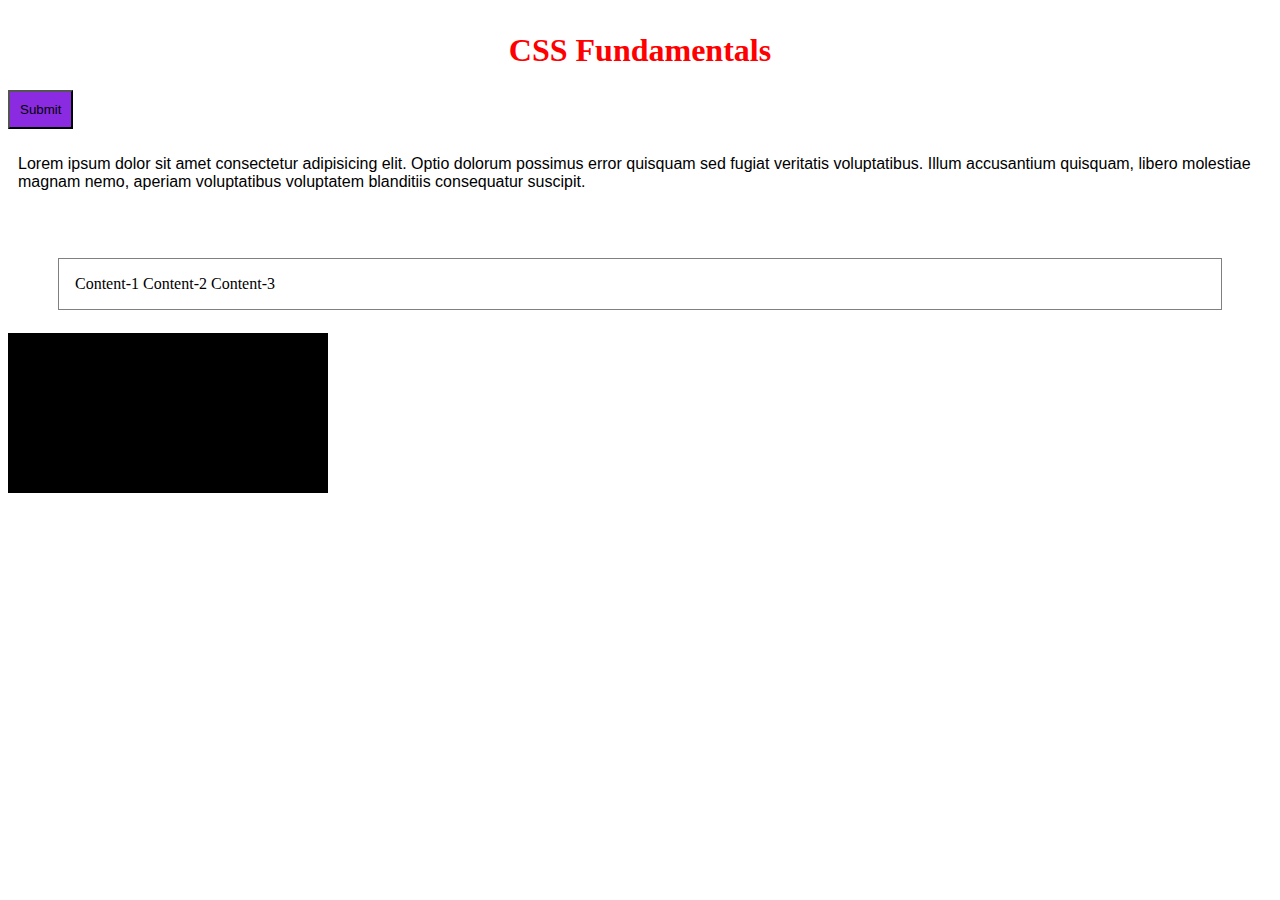
<file: Phase 2/index.html>
<!DOCTYPE html>
<html lang="en">
<head>
    <meta charset="UTF-8">
    <meta name="viewport" content="width=device-width, initial-scale=1.0">
    <title>CSS fundamentals</title>
    <link rel="stylesheet" href="style.css">
</head>
<body>
    <h1>CSS Fundamentals</h1>
    <button type="submit" class="btn-submit">Submit</button>
    <p id="paragraph">Lorem ipsum dolor sit amet consectetur adipisicing elit. 
    Optio dolorum possimus error quisquam sed fugiat veritatis voluptatibus. 
    Illum accusantium quisquam, libero molestiae magnam nemo, aperiam voluptatibus voluptatem 
    blanditiis consequatur suscipit.</p>
    <br><br>
    <div class="con">
    <label>Content-1</label>
    <label>Content-2</label>
    <label>Content-3</label>
    </div>
    <br>
    <div id="empty"></div>
    
</body>
</html>
</file>
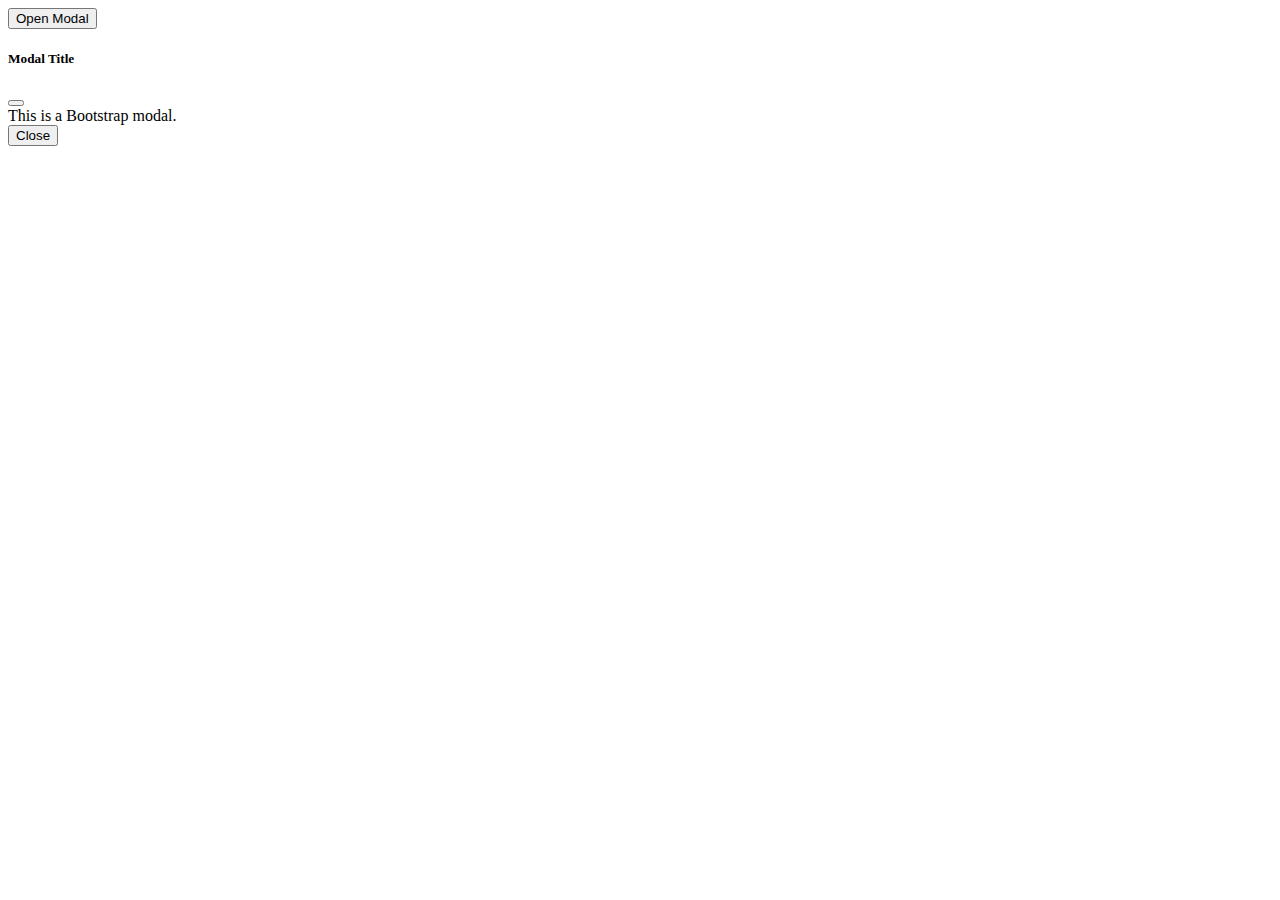
<file: modal.html>
<!DOCTYPE html>
<html lang="en">

<head>
    <meta charset="UTF-8">
    <meta name="viewport" content="width=device-width, initial-scale=1.0">
    <title>Document</title>
    <link href="https://cdn.jsdelivr.net/npm/bootstrap@5.3.8/dist/css/bootstrap.min.css" rel="stylesheet"
        integrity="sha384-sRIl4kxILFvY47J16cr9ZwB07vP4J8+LH7qKQnuqkuIAvNWLzeN8tE5YBujZqJLB" crossorigin="anonymous">
</head>

<body>
    <button class="btn btn-primary" data-bs-toggle="modal" data-bs-target="#exampleModal">
        Open Modal
    </button>

    <div class="modal fade" id="exampleModal">
        <div class="modal-dialog">
            <div class="modal-content">
                <div class="modal-header">
                    <h5 class="modal-title">Modal Title</h5>
                    <button class="btn-close" data-bs-dismiss="modal"></button>
                </div>
                <div class="modal-body">
                    This is a Bootstrap modal.
                </div>
                <div class="modal-footer">
                    <button class="btn btn-secondary" data-bs-dismiss="modal">Close</button>
                </div>
            </div>
        </div>
    </div>
    <script src="https://cdn.jsdelivr.net/npm/bootstrap@5.3.2/dist/js/bootstrap.bundle.min.js"></script>
</body>

</html>
</file>
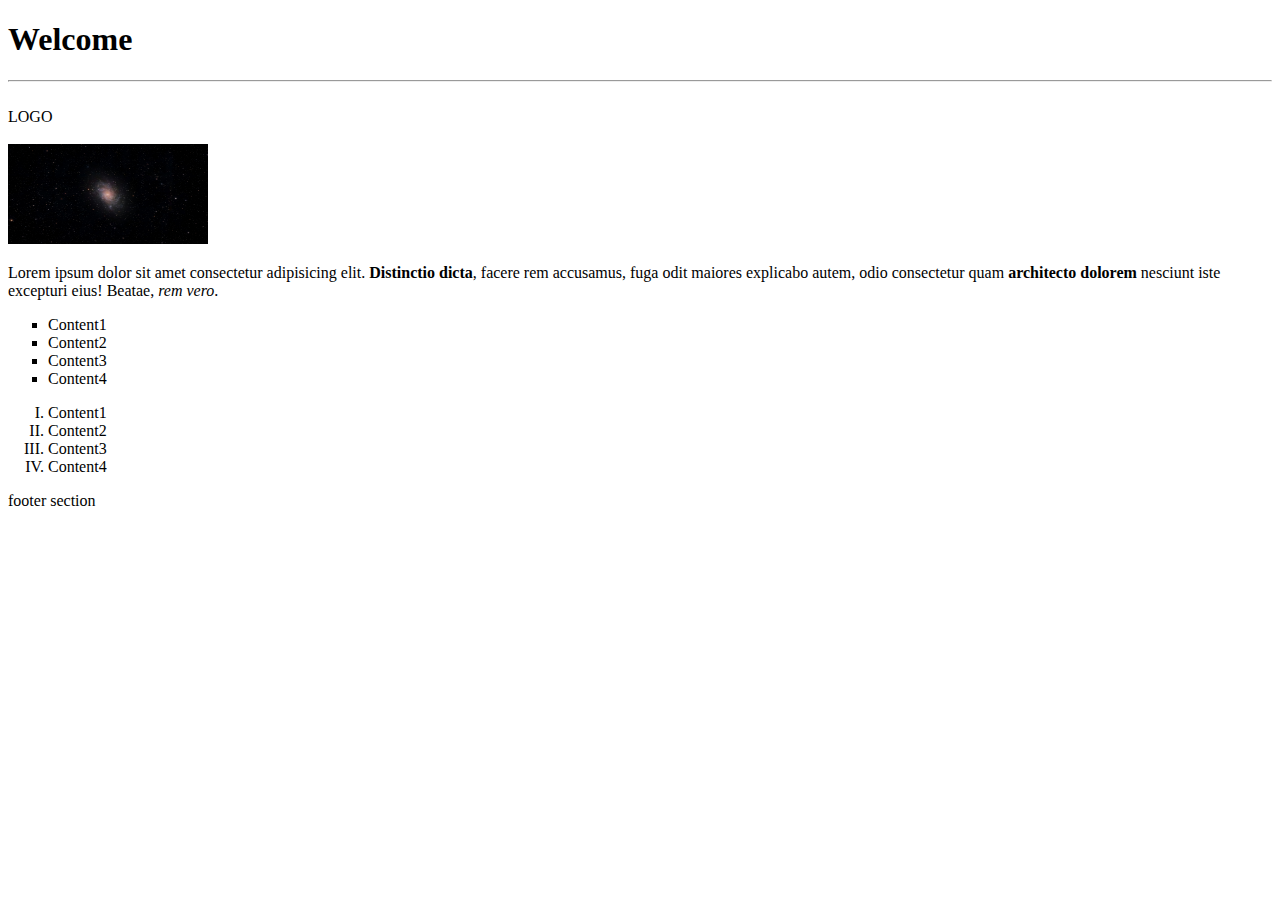
<file: Phase 1&2/Structure.html>
<!DOCTYPE html>
<html lang="en">
<head>
    <meta charset="UTF-8">
    <meta name="viewport" content="width=device-width, initial-scale=1.0">
    <title>Document</title>
</head>
<body>
    <header>
        <h1>Welcome</h1>
    </header><hr><br>

    <nav>
        LOGO
    </nav><br>
    <main>
        <img src="img1.jpg" alt="img1" height="100" width="200"><br>
        <p>Lorem ipsum dolor sit amet consectetur adipisicing elit. <strong>Distinctio dicta</strong>, facere rem accusamus, fuga odit maiores explicabo 
            autem, odio consectetur quam <b>architecto dolorem</b> nesciunt iste excepturi eius! Beatae, <em>rem vero</em>.</p>
         <ul type="square">
            <li>Content1</li>
            <li>Content2</li>
            <li>Content3</li>
            <li>Content4</li>
         </ul>   
         <ol type="I">
            <li>Content1</li>
            <li>Content2</li>
            <li>Content3</li>
            <li>Content4</li>
         </ol>
    </main>

    <footer>
        footer section
    </footer>
</body>
</html>
</file>
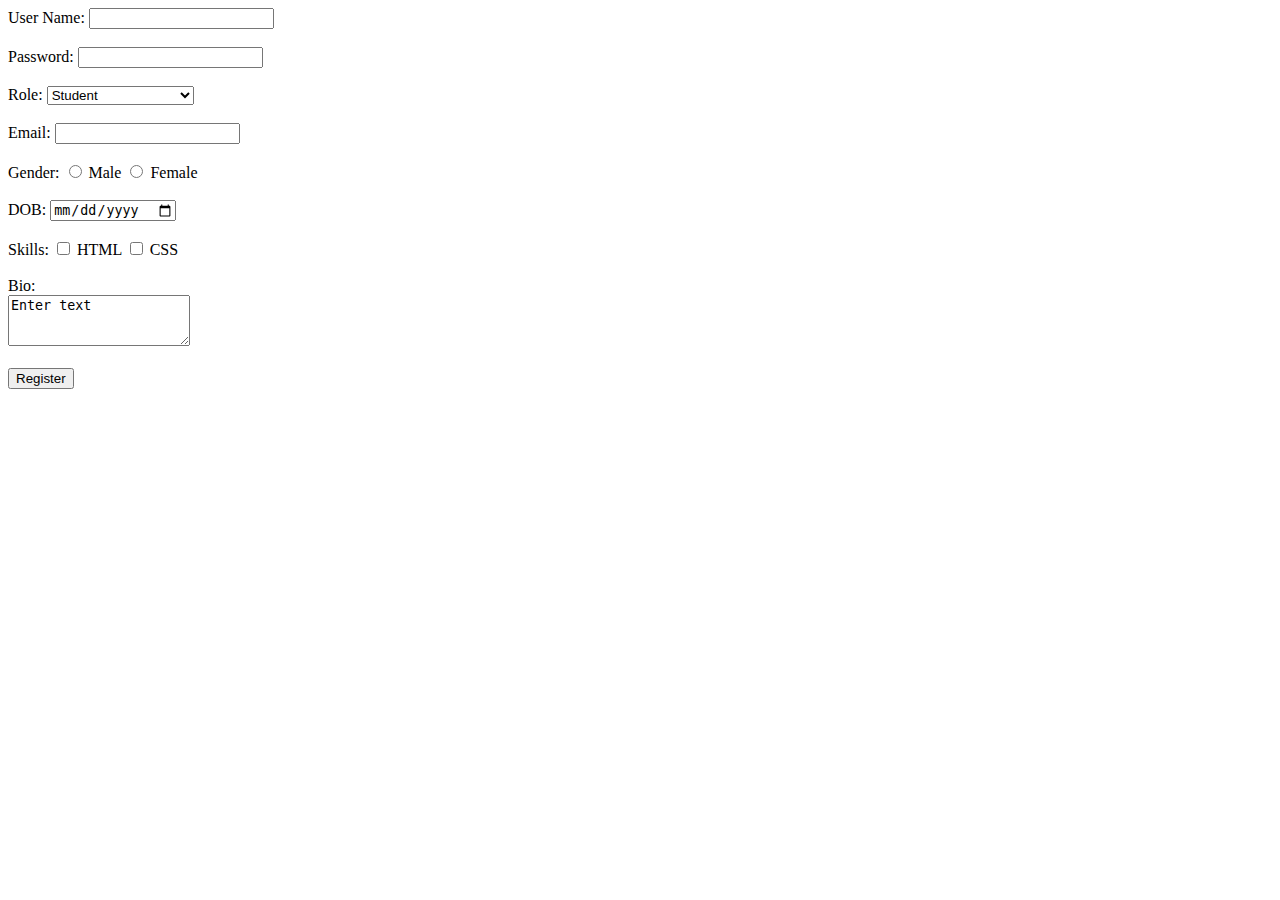
<file: Phase 1/form.html>
<!DOCTYPE html>
<html lang="en">
<head>
    <meta charset="UTF-8">
    <meta name="viewport" content="width=device-width, initial-scale=1.0">
    <title>Registration</title>
</head>
<body>
    <form action="" method="post">

        <label for="userName">User Name:</label>
        <input type="text" id="userName">
        <br><br>

        <label for="passWord">Password:</label>
        <input type="password" id="passWord">
        <br><br>

        <label>Role:</label>
        <select>
            <option value="stu">Student</option>
            <option value="professional">Working professional</option>
        </select>
        <br><br>

        <label for="email">Email:</label>
        <input type="email" id="email">
        <br><br>

        <!-- Ratio -->

        <label for="gender">Gender:</label>

        <input type="radio" id="male">
        <label for="male">Male</label>
        <input type="radio" id="female">
        <label for="female">Female</label>
        <br><br>

        <label for="dob">DOB:</label>
        <input type="date" id="dob">
        <br><br>

        <label for="skills">Skills:</label>
        <input type="checkbox" id="html">
        <label for="html">HTML</label>
        <input type="checkbox" id="css">
        <label for="css">CSS</label>
        <br><br>

        <label for="bio">Bio:</label><br>
        <textarea name="bio" id="bio" rows="3">Enter text</textarea>
        <br><br>

        <button type="submit">Register</button>

    </form>
</body>
</html>
</file>
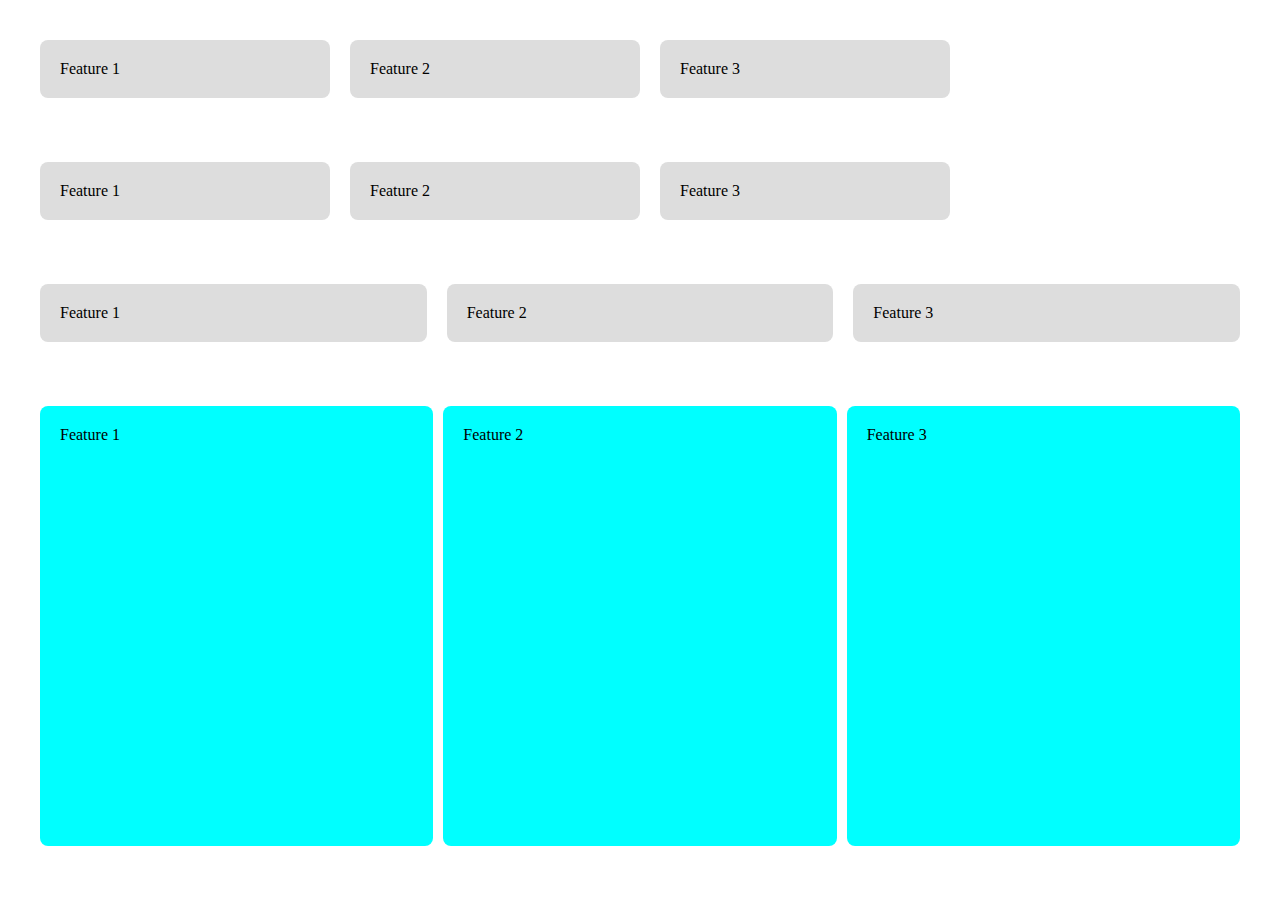
<file: Phase 2/flexBox.html>
<!DOCTYPE html>
<html lang="en">
<head>
    <meta charset="UTF-8">
    <meta name="viewport" content="width=device-width, initial-scale=1.0">
    <title>flexbox</title>
    <link rel="stylesheet" href="flexBox.css">
</head>
<body>
    <section class="featuresa">
  <div class="carda">Feature 1</div>
  <div class="carda">Feature 2</div>
  <div class="carda">Feature 3</div>
</section>
<section class="featuresb">
  <div class="cardb">Feature 1</div>
  <div class="cardb">Feature 2</div>
  <div class="cardb">Feature 3</div>
</section>
<section class="featuresc">
  <div class="cardc">Feature 1</div>
  <div class="cardc">Feature 2</div>
  <div class="cardc">Feature 3</div>
</section>

<section class="features1">
  <div class="card1">Feature 1</div>
  <div class="card1">Feature 2</div>
  <div class="card1">Feature 3</div>
</section>
</body>
</html>
</file>
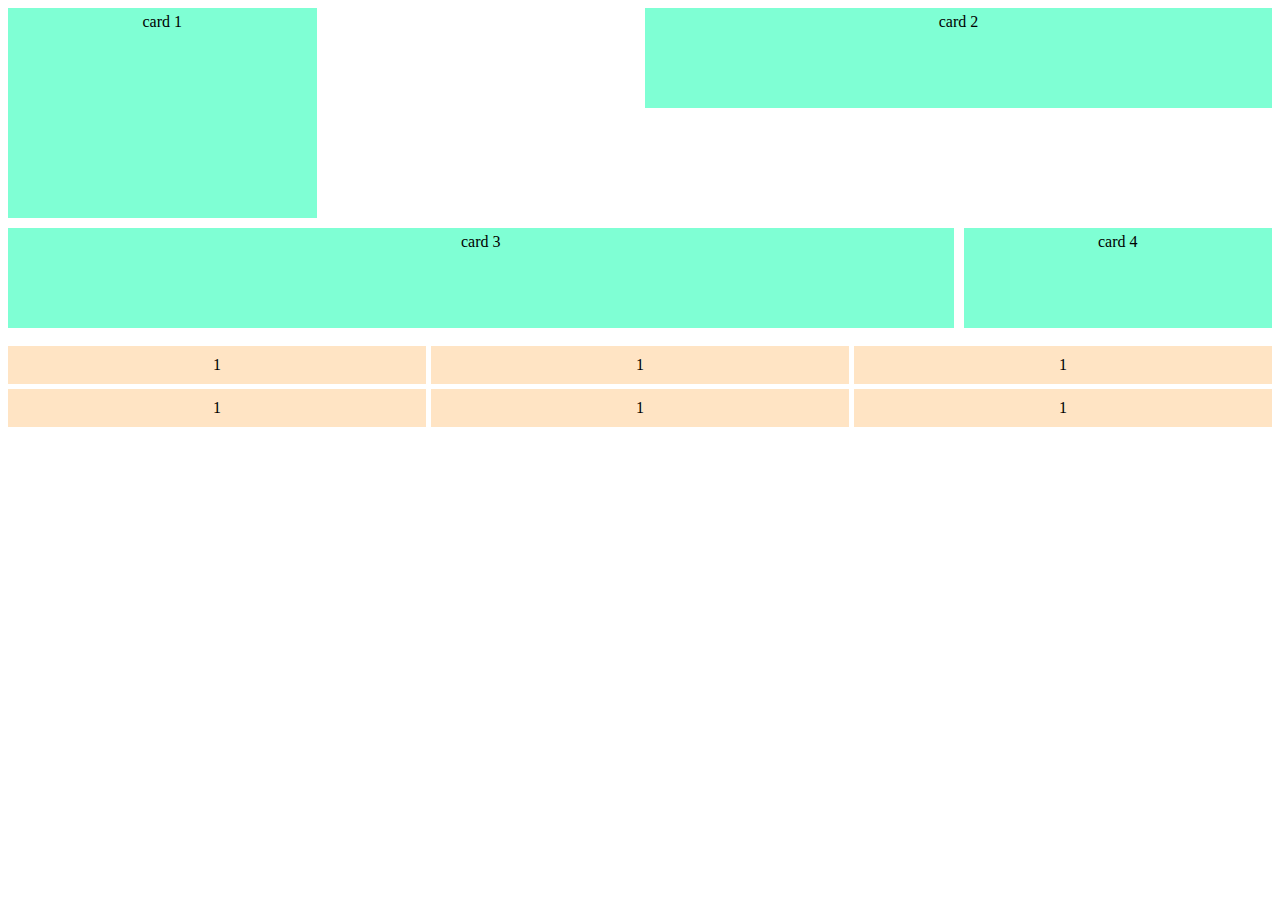
<file: Phase 2/grid.html>
<!DOCTYPE html>
<html lang="en">
<head>
    <meta charset="UTF-8">
    <meta name="viewport" content="width=device-width, initial-scale=1.0">
    <title>Grid</title>
    <style>
        .container {
           display: grid;
           grid-template-columns: repeat(4,1fr);
           /* grid-template-rows: 100px 200px; */
           grid-auto-rows: 100px;
           gap: 10px;
       }
.container span{
    background-color: aquamarine;
    padding: 5px;
    text-align: center;
}
.box1{
    grid-column: 1/2;
    grid-row: 1/3;
}
.box2{
    grid-column: 3/5;
}
.box3{
    grid-column: 1/4;
}
.con2{
    display: grid;
    grid-template-columns: repeat(3,1fr);
    gap: 5px;
}
.con2 span{
    padding: 10px;
    background-color: bisque;
    text-align: center;
}
    </style>
</head>
<body>
    <div class="container">
        <span class="box1">card 1</span>
        <span class="box2">card 2</span>
        <span class="box3">card 3</span>
        <span class="box4">card 4</span>
    </div><br>
    <div class="con2">
        <span>1</span>
         <span>1</span>
          <span>1</span>
           <span>1</span>
            <span>1</span>
             <span>1</span>
    </div>
</body>
</html>
</file>
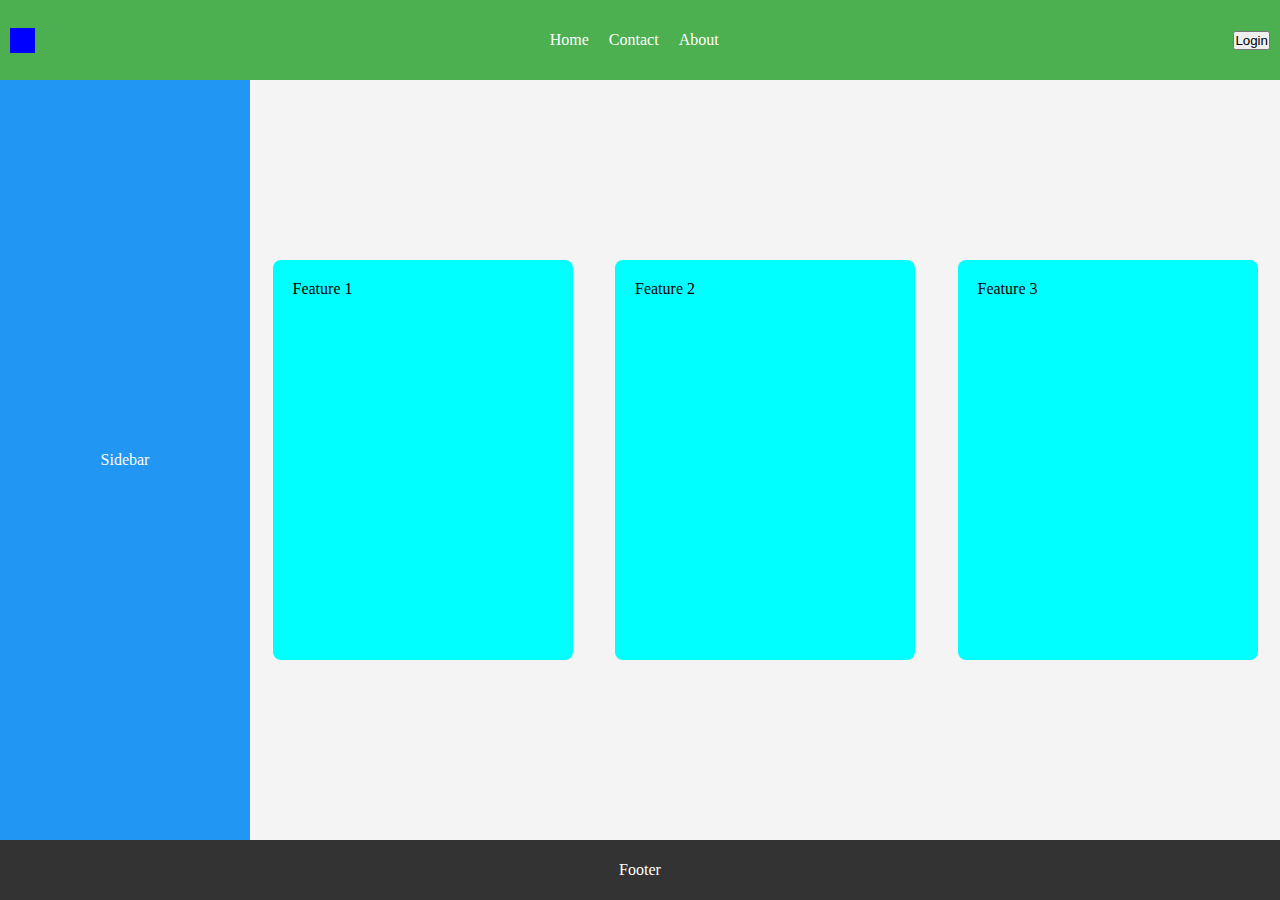
<file: Phase 2/grid_layout.html>
<!DOCTYPE html>
<html lang="en">

<head>
    <meta charset="UTF-8">
    <meta name="viewport" content="width=device-width, initial-scale=1.0">
    <title>web</title>
    <link rel="stylesheet" href="grid_layout.css">
</head>

<body>
    <div class="container">
        <header class="header">
            <nav id="navbar">
                <div class="logo"></div>
                <ul type="none">
                    <li>Home</li>
                    <li>Contact</li>
                    <li>About</li>
                </ul>
                <button>Login</button>
            </nav>
        </header>

        <aside class="sidebar">Sidebar</aside>

        <main class="content">
            <section class="features1">
  <div class="card1">Feature 1</div>
  <div class="card1">Feature 2</div>
  <div class="card1">Feature 3</div>
</section>
        </main>

        <footer class="footer">Footer</footer>
    </div>
</body>

</html>
</file>
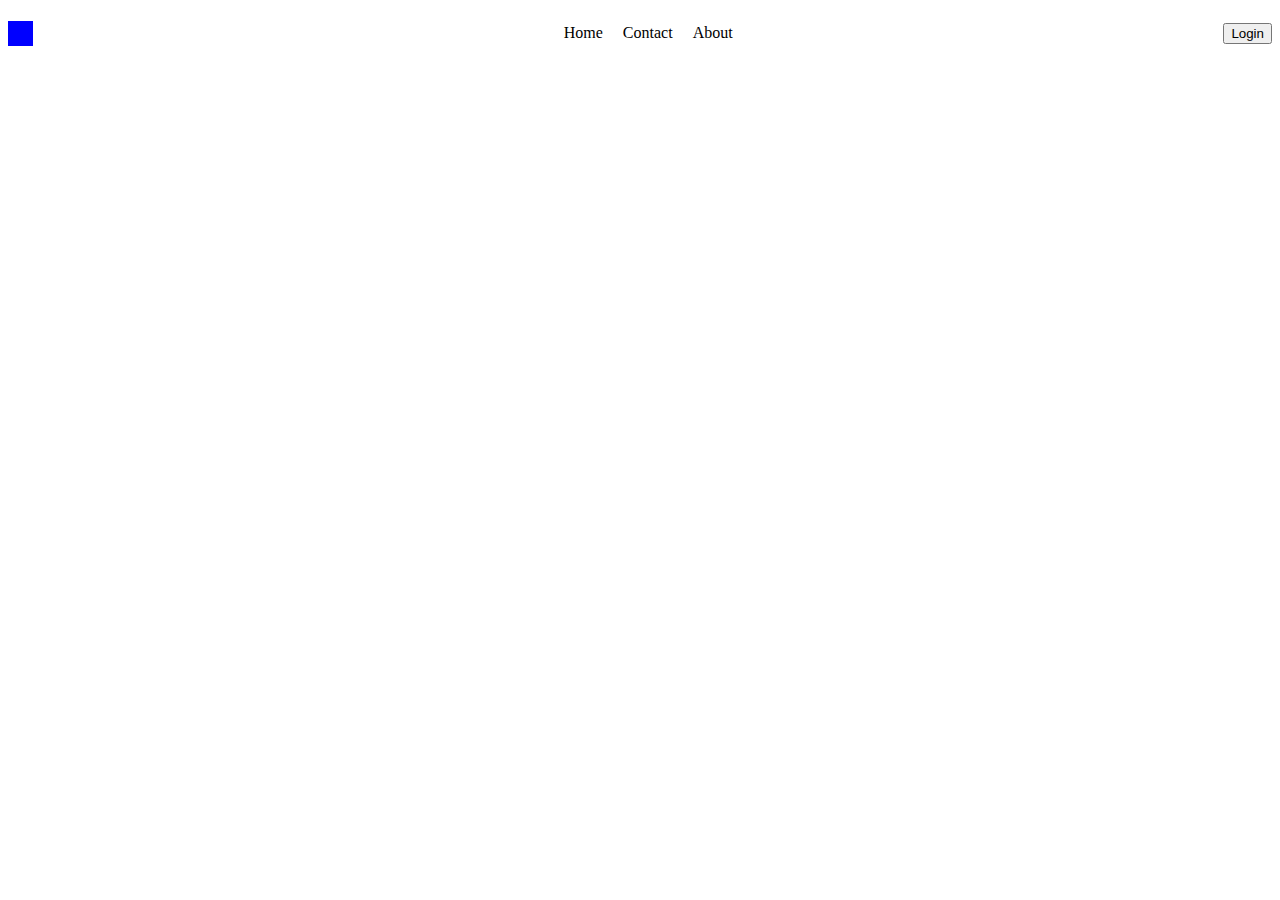
<file: Phase 2/navbar.html>
<!DOCTYPE html>
<html lang="en">
<head>
    <meta charset="UTF-8">
    <meta name="viewport" content="width=device-width, initial-scale=1.0">
    <title>nav</title>
    <link rel="stylesheet" href="navbar.css">
</head>
<body>
    <nav id="navbar">
        <div></div>
        <ul type="none">
            <li>Home</li>
            <li>Contact</li>
            <li>About</li>
        </ul>
       <button>Login</button> 
    </nav>
</body>
</html>
</file>
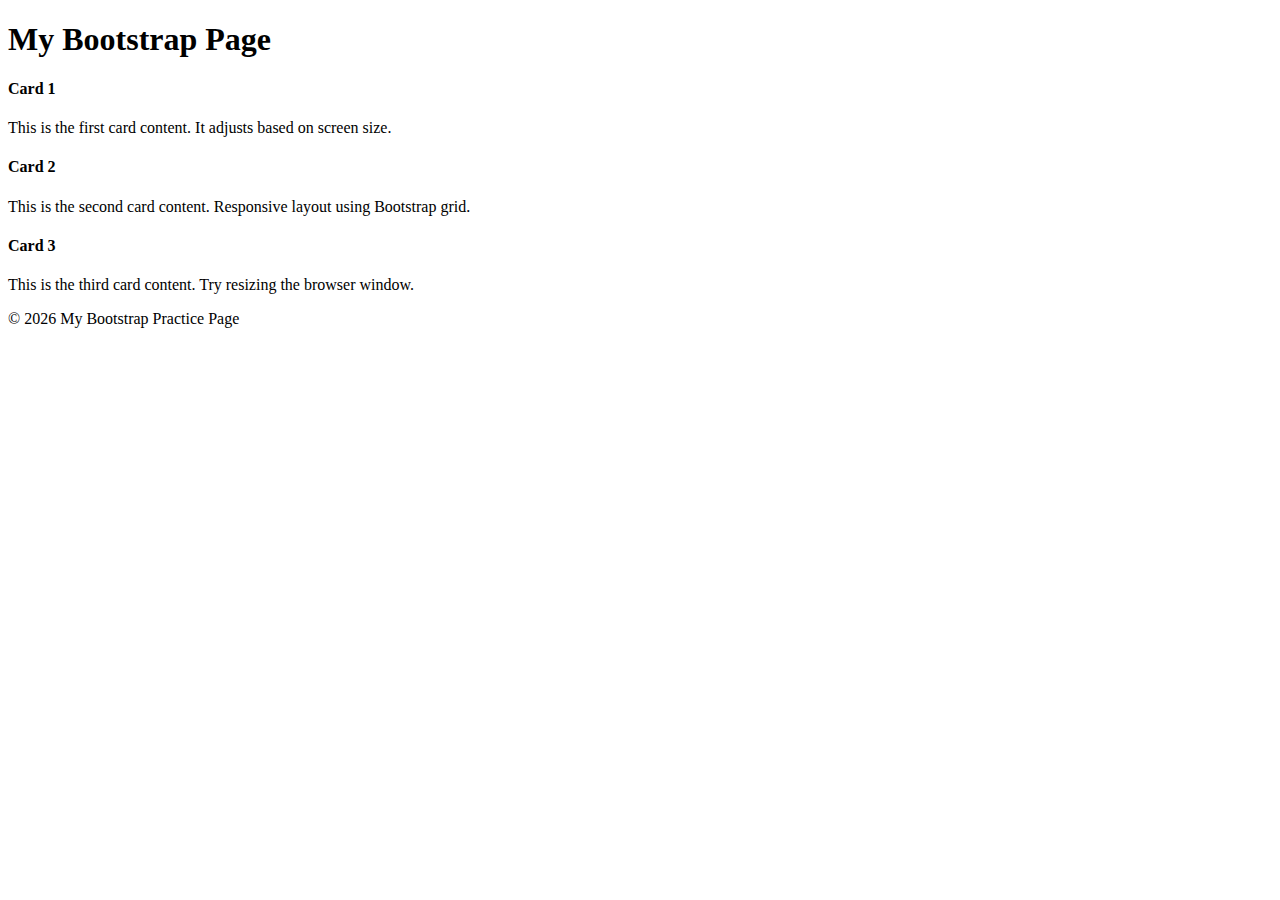
<file: Phase 4/bootstrap.html>
<!DOCTYPE html>
<html lang="en">
<head>
    <meta charset="UTF-8">
    <meta name="viewport" content="width=device-width, initial-scale=1.0">
    <title>Document</title>
    <link href="https://cdn.jsdelivr.net/npm/bootstrap@5.3.8/dist/css/bootstrap.min.css" rel="stylesheet" integrity="sha384-sRIl4kxILFvY47J16cr9ZwB07vP4J8+LH7qKQnuqkuIAvNWLzeN8tE5YBujZqJLB" crossorigin="anonymous">
</head>
<body>
    <!-- <div class="container-fluid h-100">
     <header class="bg-primary text-white text-center p-4 ">Hello!</header><br>
     
     <div class="row">
     <aside class="col-4 bg-secondary">Slidebar</aside>
     <main class="col-8 bg-primary">content</main>
     </div>

     <footer class="row bg-dark text-white text-center">footer</footer>
     </div> -->
       <!-- Header Section -->
  <div class="container-fluid bg-primary text-white text-center p-4">
    <h1>My Bootstrap Page</h1>
  </div>

  <!-- Main Content Section -->
  <div class="container mt-4">
    <div class="row">

      <!-- Column 1 -->
      <div class="col-sm-12 col-md-6 col-lg-4 mb-3">
        <div class="card shadow rounded">
          <div class="card-body bg-light">
            <h4 class="card-title">Card 1</h4>
            <p class="card-text">
              This is the first card content. It adjusts based on screen size.
            </p>
          </div>
        </div>
      </div>

      <!-- Column 2 -->
      <div class="col-sm-12 col-md-6 col-lg-4 mb-3">
        <div class="card shadow rounded">
          <div class="card-body bg-warning">
            <h4 class="card-title">Card 2</h4>
            <p class="card-text">
              This is the second card content. Responsive layout using Bootstrap grid.
            </p>
          </div>
        </div>
      </div>

      <!-- Column 3 -->
      <div class="col-sm-12 col-md-6 col-lg-4 mb-3">
        <div class="card shadow rounded">
          <div class="card-body bg-info text-white">
            <h4 class="card-title">Card 3</h4>
            <p class="card-text">
              This is the third card content. Try resizing the browser window.
            </p>
          </div>
        </div>
      </div>

    </div>
  </div>

  <!-- Footer Section -->
  <div class="container-fluid bg-dark text-white text-center p-3 mt-4">
    <p>© 2026 My Bootstrap Practice Page</p>
  </div>

</body>
</html>

</body>
</html>
</file>
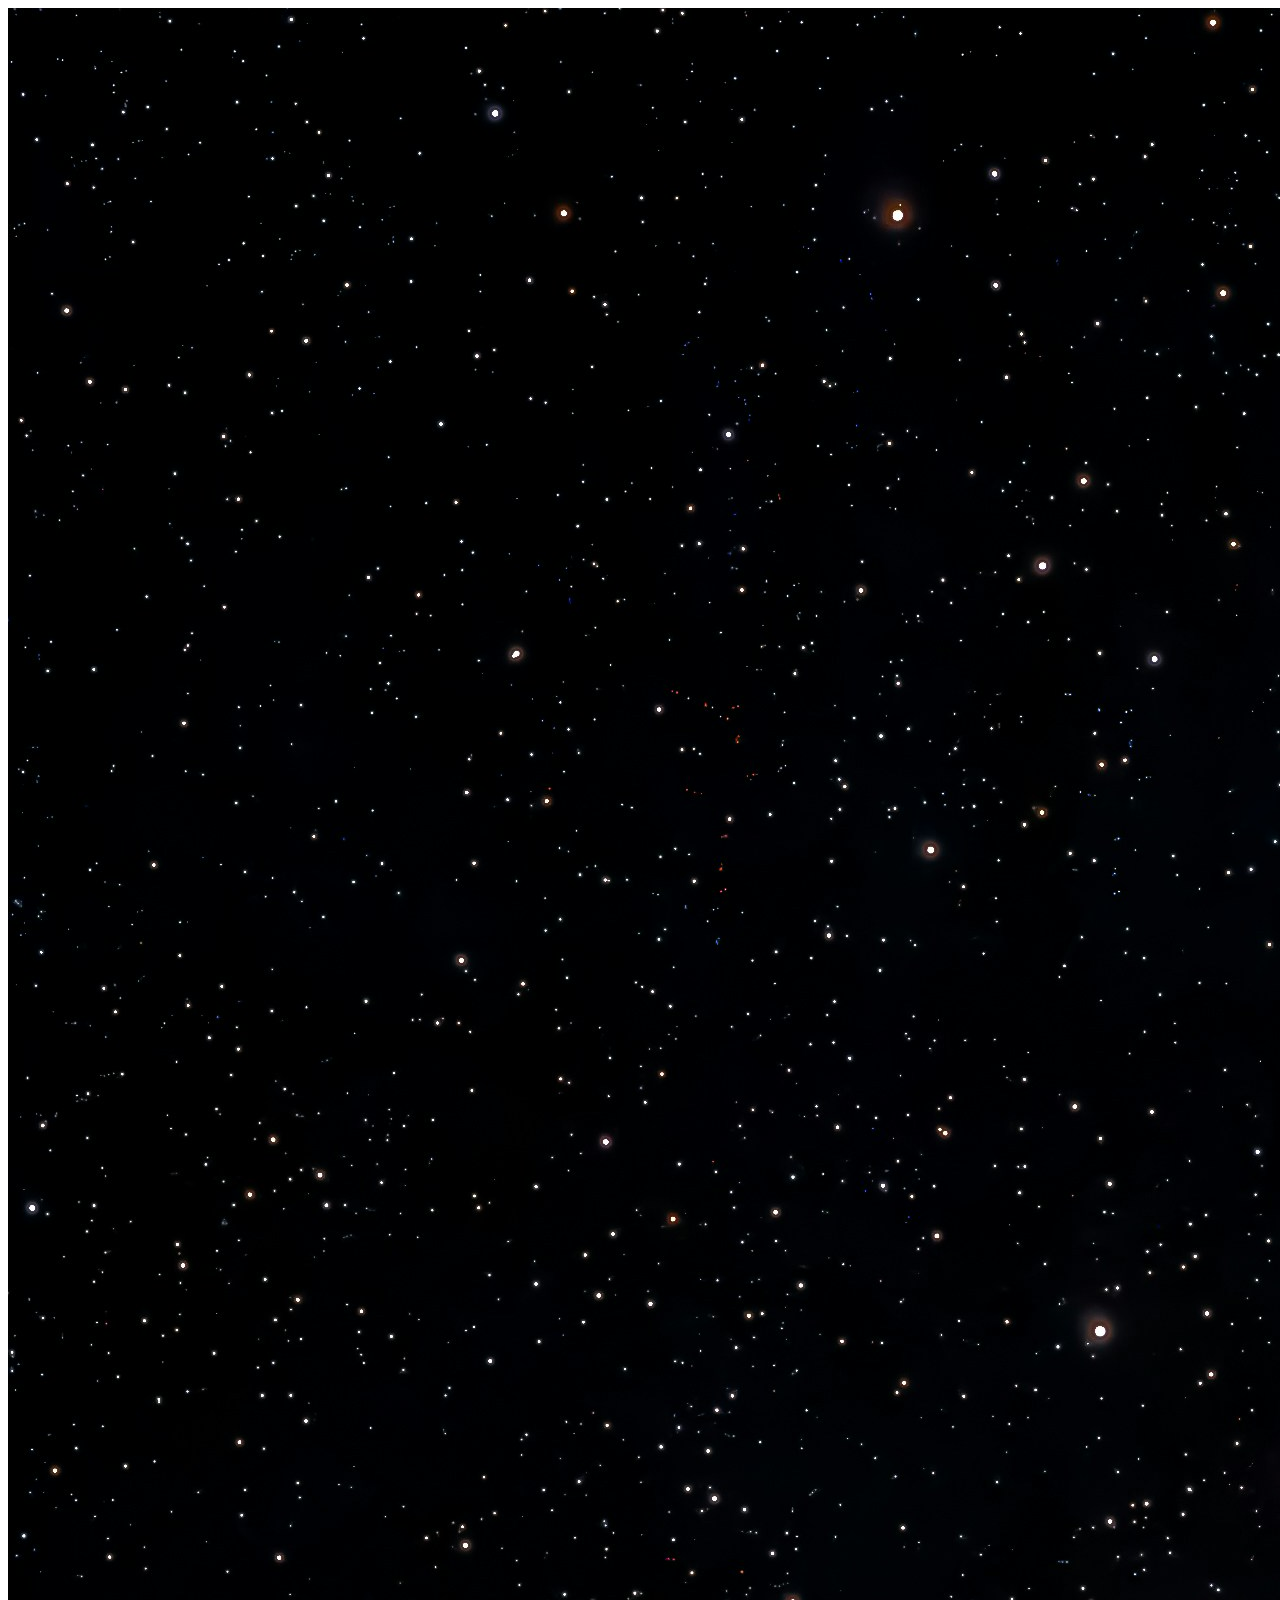
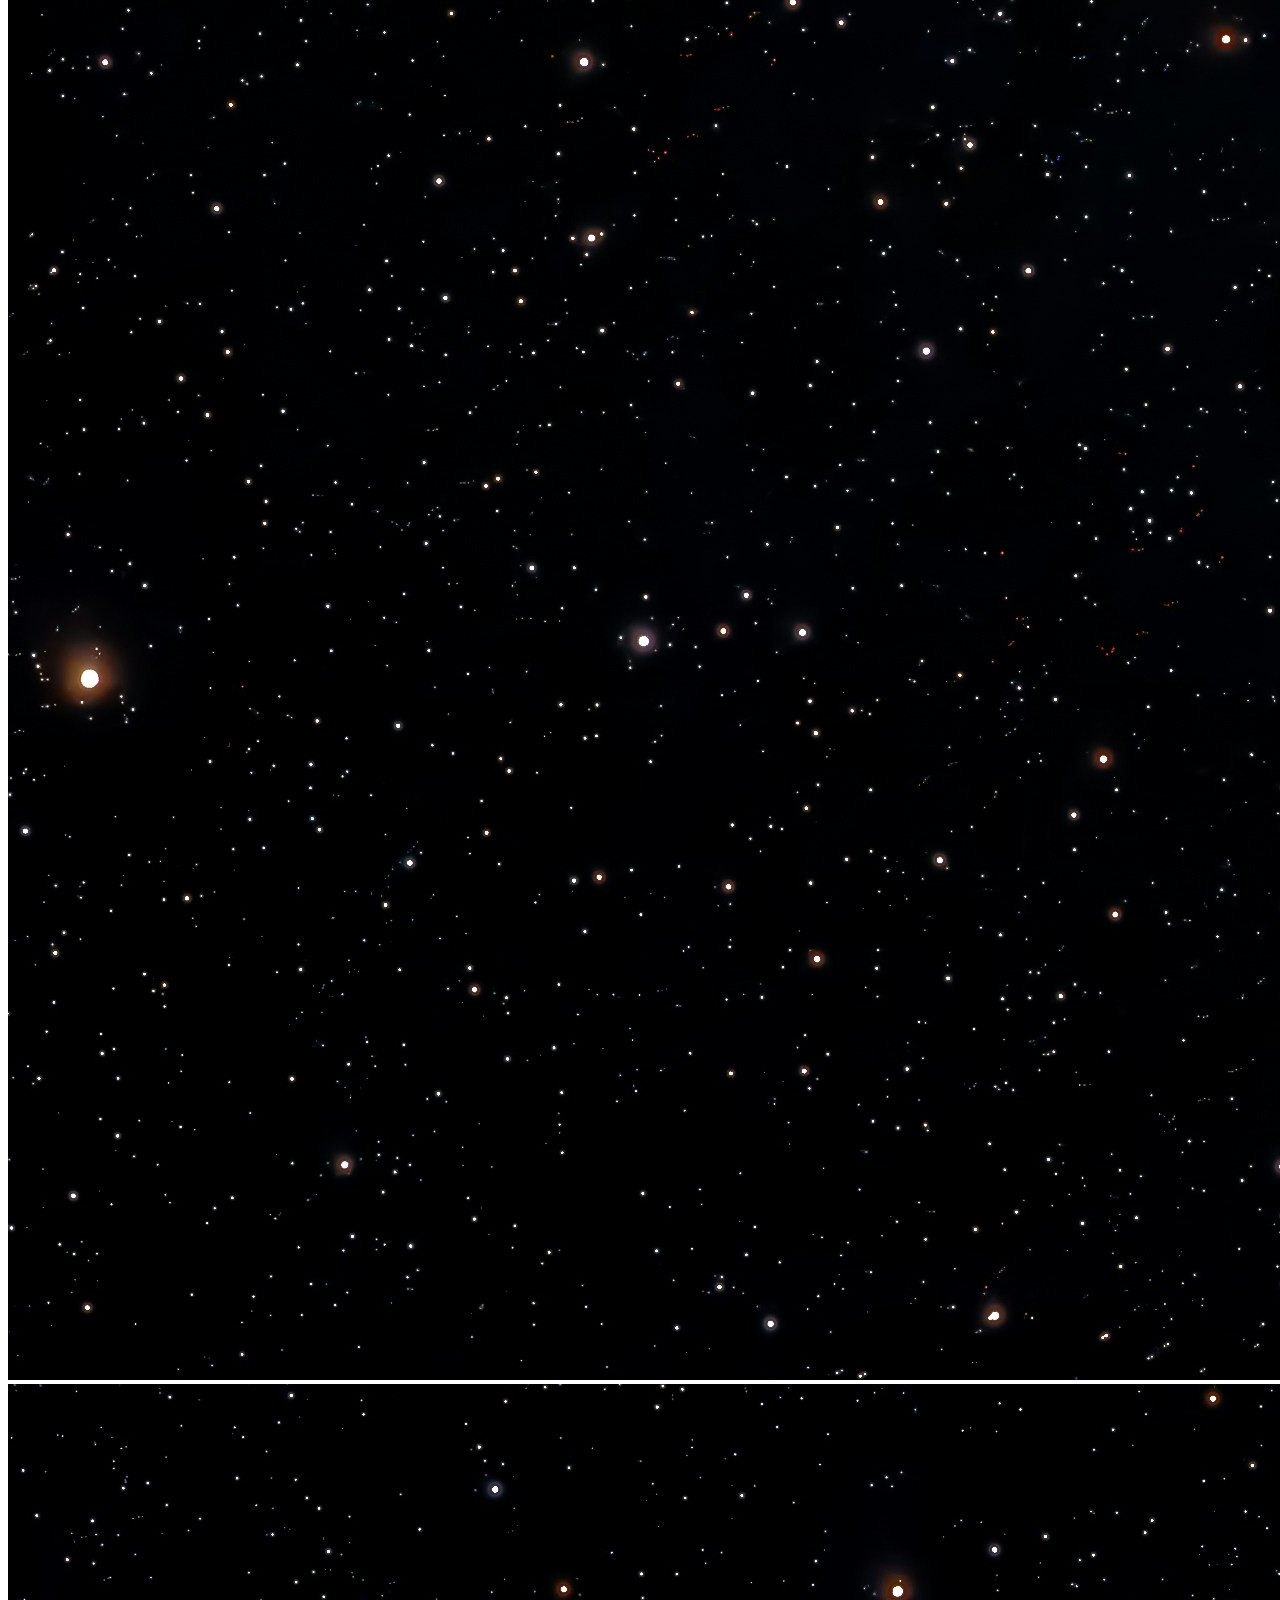
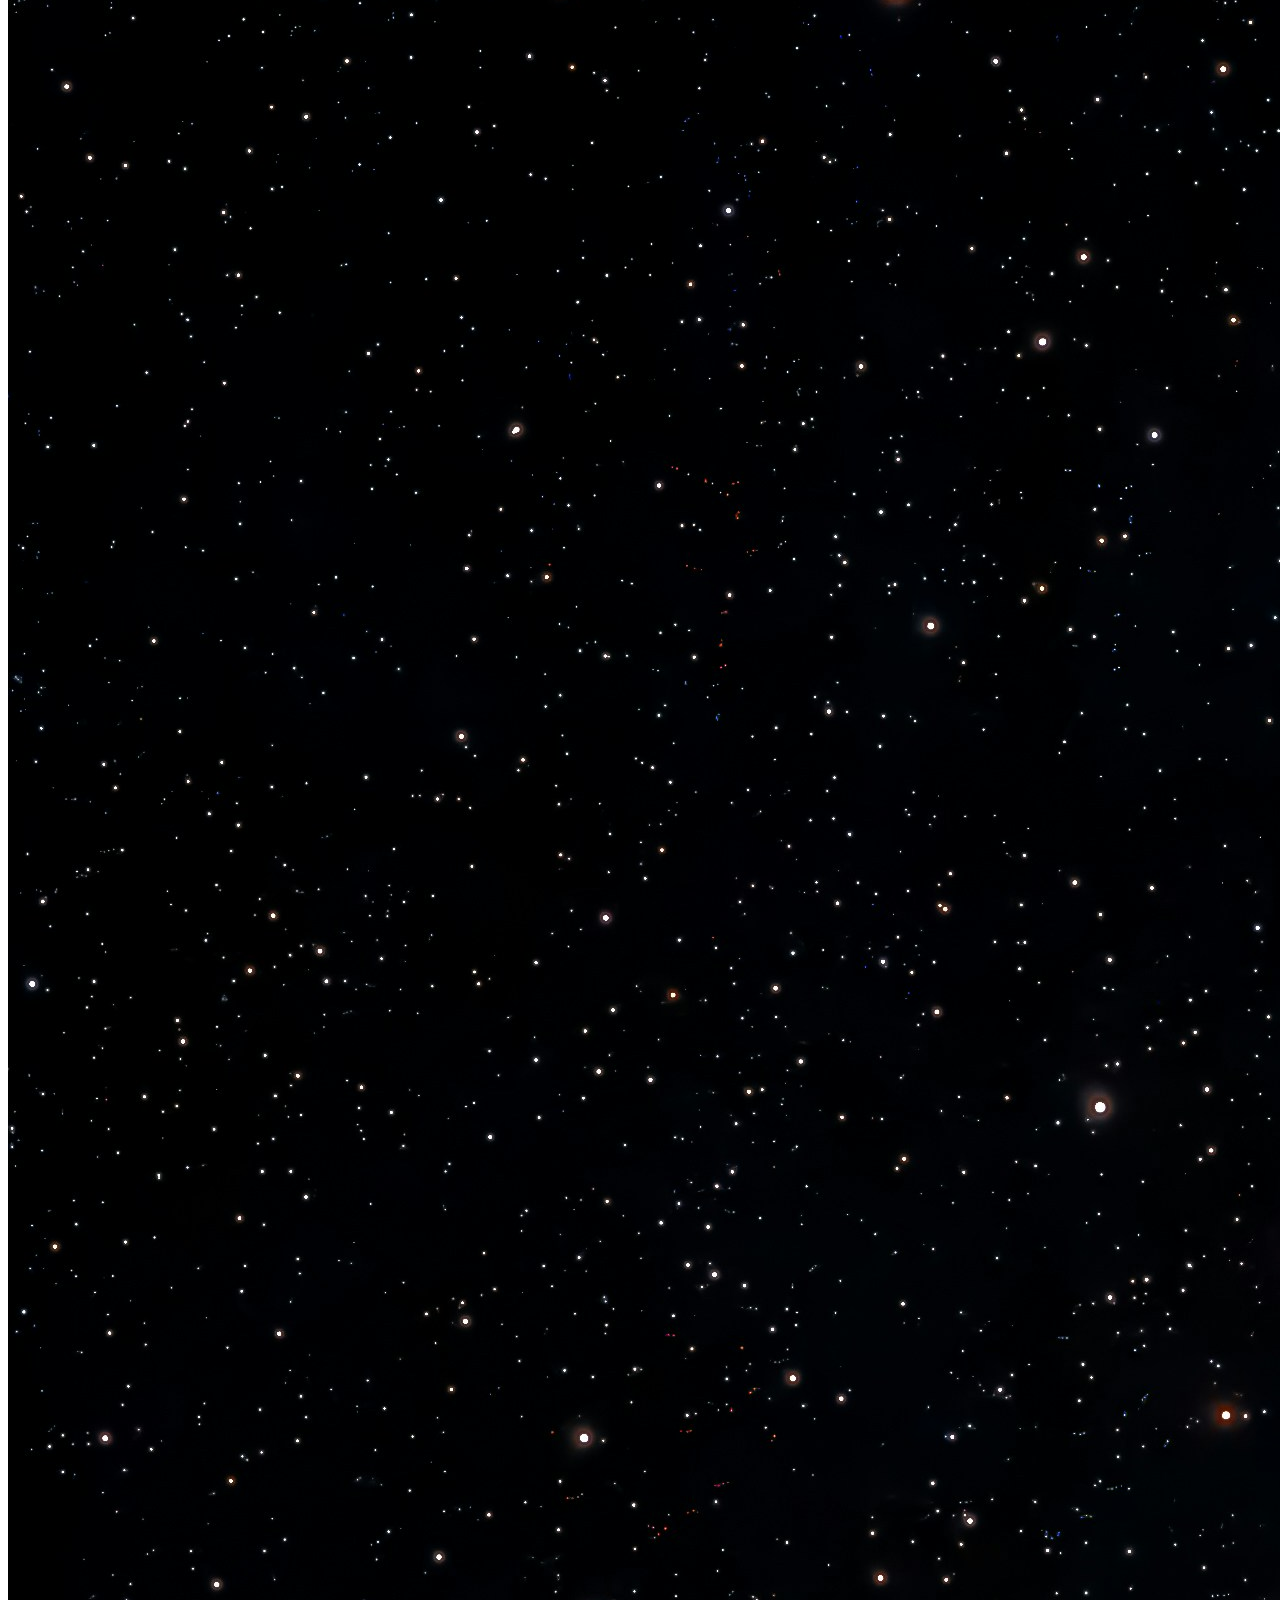
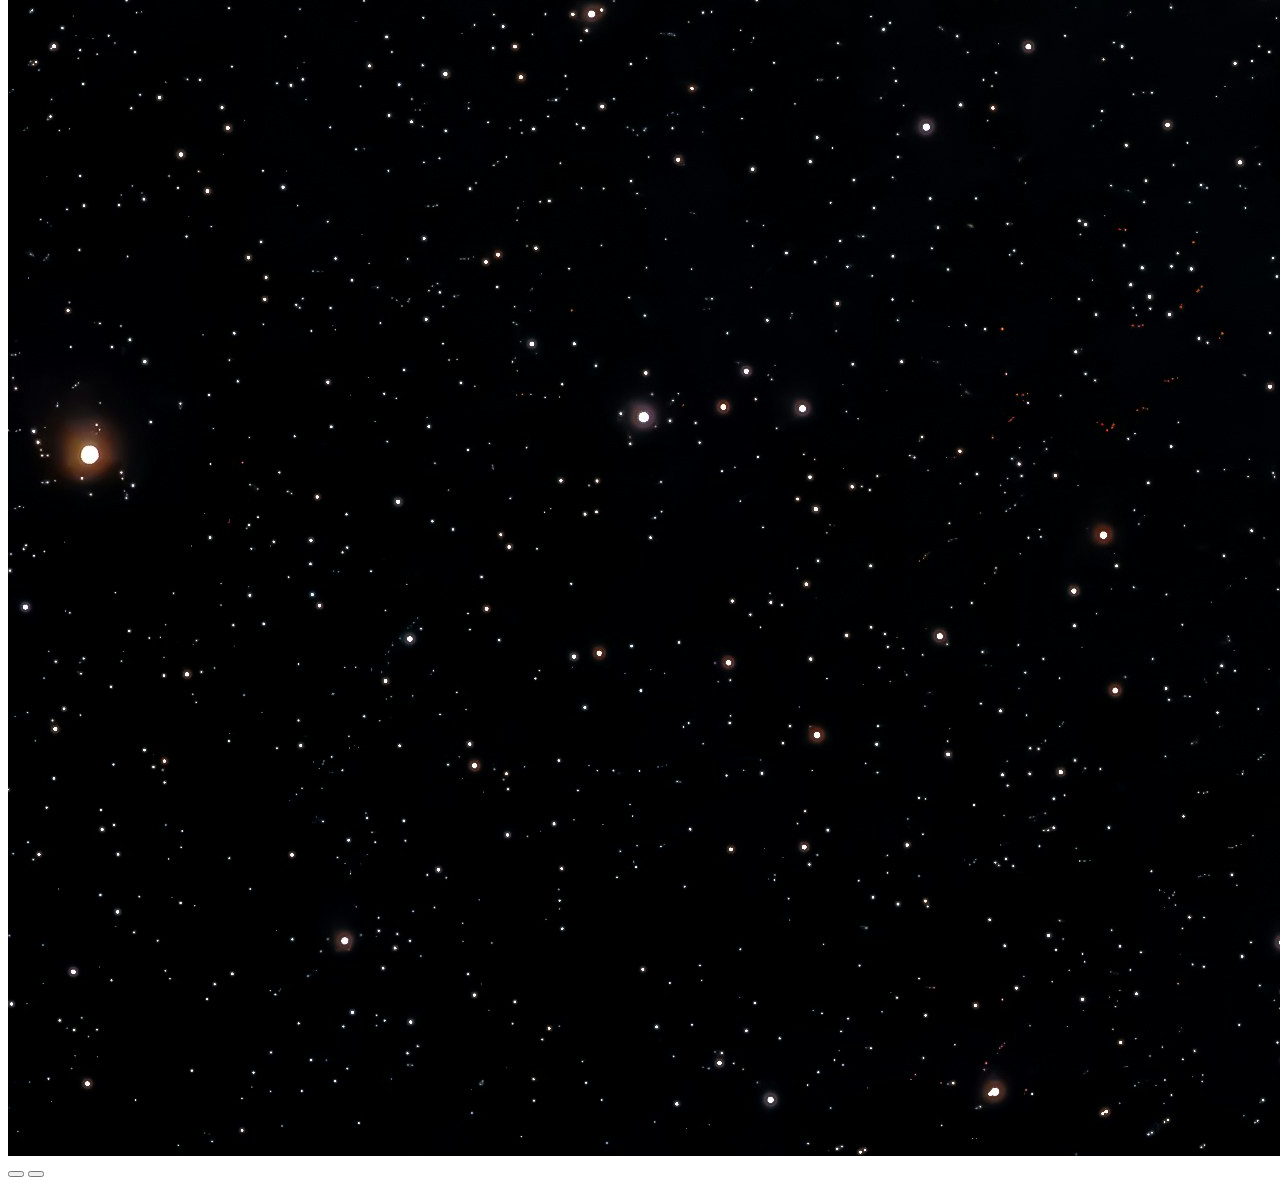
<file: Phase 4/carousel.html>
<!DOCTYPE html>
<html lang="en">

<head>
    <meta charset="UTF-8">
    <meta name="viewport" content="width=device-width, initial-scale=1.0">
    <title>Document</title>
    <link href="https://cdn.jsdelivr.net/npm/bootstrap@5.3.8/dist/css/bootstrap.min.css" rel="stylesheet"
        integrity="sha384-sRIl4kxILFvY47J16cr9ZwB07vP4J8+LH7qKQnuqkuIAvNWLzeN8tE5YBujZqJLB" crossorigin="anonymous">
</head>

<body>

    <div id="carouselExample" class="carousel slide">
        <div class="carousel-inner">
            <div class="carousel-item active">
                <img src="img1.jpg" class="d-block w-100 h-50">
            </div>
            <div class="carousel-item">
                <img src="img1.jpg" class="d-block w-100 h-50">
            </div>
        </div>

        <button class="carousel-control-prev" type="button" data-bs-target="#carouselExample" data-bs-slide="prev">
            <span class="carousel-control-prev-icon"></span>
        </button>

        <button class="carousel-control-next" type="button" data-bs-target="#carouselExample" data-bs-slide="next">
            <span class="carousel-control-next-icon"></span>
        </button>
    </div>
    <script src="https://cdn.jsdelivr.net/npm/bootstrap@5.3.2/dist/js/bootstrap.bundle.min.js"></script>
</body>

</html>
</file>
<file: Phase 2/style.css>
body{
    background-color: rgb(rgb(26, 24, 24), green, blue);
}
h1{
    color: #ff0000;
    text-align: center;
    margin-top: 2rem;
}
.btn-submit{
    background-color: blueviolet;
    padding: 10px;
}
#paragraph{
    font-family: Arial, Helvetica, sans-serif;
    font-size: 1rem;
    font-weight: lighter;
    font-style: normal;
    padding: 10px;
}
.con{
    border: solid 1px gray;
    padding: 1rem;
    margin: 5px 50px ;
}
#empty{
    height: 10rem;
    width: 20rem;
    background-color: black
}
</file>
<file: Phase 2/flexBox.css>
.featuresa {
  display: flex;
  flex-wrap: nowrap;             
  gap: 20px;
  padding: 2rem;
}

.carda{      
  flex-shrink: 1;         
  min-width: 250px;             /* But don't get smaller than 250px */
  padding: 20px;
  background: #ddd;
  border-radius: 8px;
}
.featuresb {
  display: flex;
  flex-wrap: wrap;             
  gap: 20px;
  padding: 2rem;
}

.cardb {      
  flex-basis: 1;         
  min-width: 250px;             /* But don't get smaller than 250px */
  padding: 20px;
  background: #ddd;
  border-radius: 8px;
}
.featuresc {
  display: flex;
  flex-wrap: wrap;             
  gap: 20px;
  padding: 2rem;
}

.cardc {      
  flex: 1;         
  min-width: 250px;             /* But don't get smaller than 250px */
  padding: 20px;
  background: #ddd;
  border-radius: 8px;
}


.features1{
    display: flex;
    justify-content: center;
    align-items: center;
    gap: 10px;
    flex-wrap: wrap;
    padding: 2rem;
}
.card1{
    flex-basis: 1;
    flex-grow: 1;
    background-color: aqua;
    min-width: 200px;
    min-height: 400px;
    padding: 20px;
    border-radius: 8px;
}
</file>
<file: Phase 2/grid_layout.css>
*{
    padding: 0;
    margin: 0;
    box-sizing: border-box;
}
.container {
    display: grid;
    height: 100vh;
    grid-template-columns: 250px 1fr;
    grid-template-rows: 80px 1fr 60px;
    grid-template-areas:
        "header header"
        "sidebar content"
        "footer footer";
}

.header {
    grid-area: header;
    background: #4CAF50;
    color: white;
    display: flex;
    justify-content: center;
    align-items: center;
}

.sidebar {
    grid-area: sidebar;
    background: #2196F3;
    color: white;
    display: flex;
    justify-content: center;
    align-items: center;
}

.content {
    grid-area: content;
    background: #f4f4f4;
    display: flex;
    justify-content: center;
    align-items: center;
}

.footer {
    grid-area: footer;
    background: #333;
    color: white;
    display: flex;
    justify-content: center;
    align-items: center;
}
#navbar{
    display: flex;
    justify-content: space-between;
    align-items: center;
    width: 100vw;
    margin: 10px;
}
.logo{
    background-color: blue;
    width: 25px;
    height: 25px;
}
ul{
    display: flex;
    gap: 20px;
}

.content .features1{
    display: flex;
    flex-wrap: wrap;
    width: 100%;
    justify-content: space-evenly;
}
.card1{
    flex-basis: 1;
    background-color: aqua;
    width: 300px;
    height: 400px;
    padding: 20px;
    border-radius: 8px;
    margin: 20px;
}

@media screen and (max-width: 425px) {
    .card1 {
        min-height: 200px;
        min-width:100px ;
    }
    .container{
        grid-template-columns: 100px 1fr;
    }
}
</file>
<file: Phase 2/navbar.css>
#navbar{
    display: flex;
    justify-content: space-between;
    align-items: center;
}
div{
    background-color: blue;
    width: 25px;
    height: 25px;
}
ul{
    display: flex;
    gap: 20px;
    justify-content: center;
    align-items: center;
}
</file>
